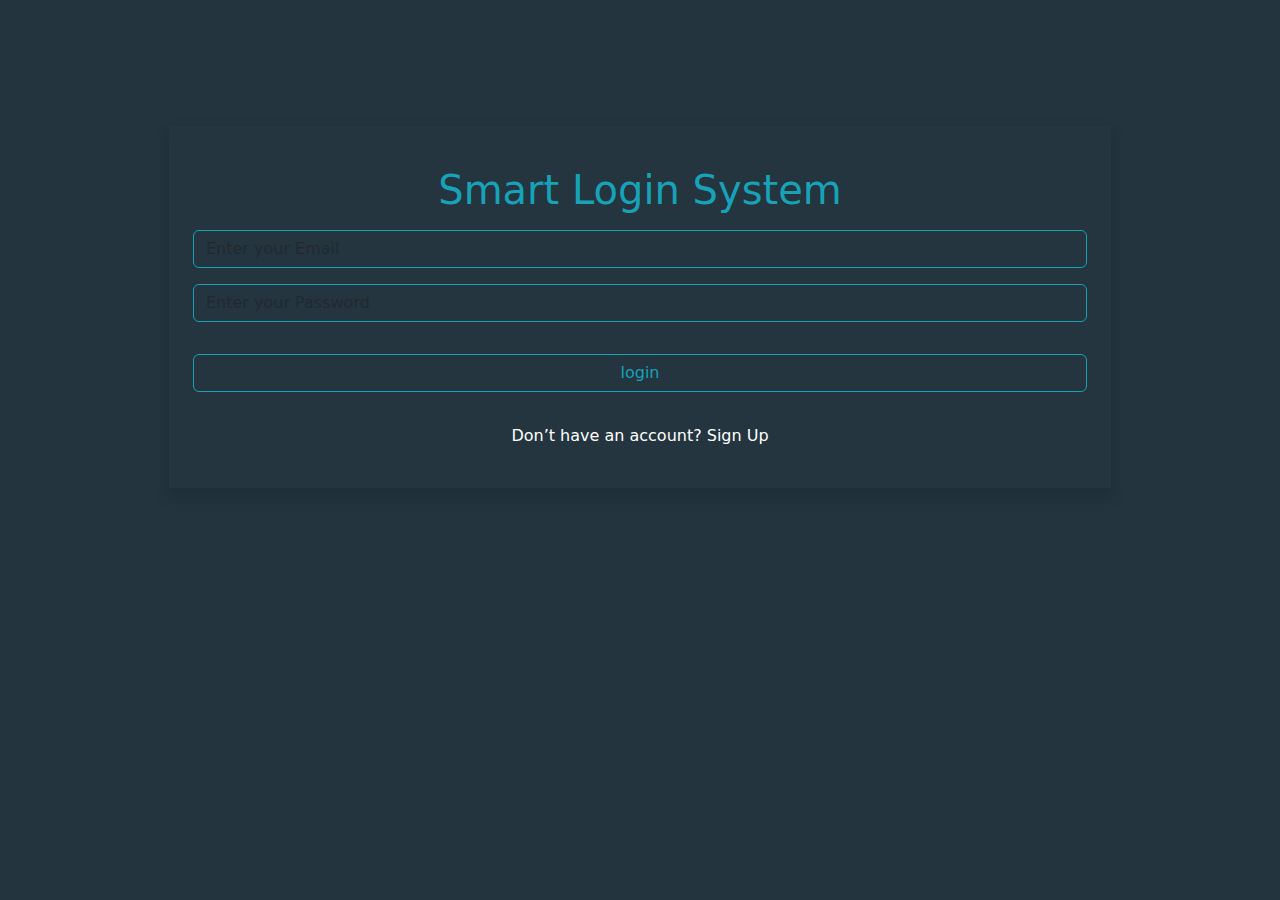
<file: index.html>
<!DOCTYPE html>
<html lang="en">
<head>
    <meta charset="UTF-8">
    <meta name="viewport" content="width=device-width, initial-scale=1.0">
    <title>Login</title>
    <link rel="stylesheet" href="./css/all.min.css">
    <link rel="stylesheet" href="./css/bootstrap.min.css">
    <link rel="stylesheet" href="./css/style.css">
</head>
<body>
    <div class="container-fluid d-flex justify-content-center hight ">
        <div class="container w-75 text-center m-4 p-4 shadow ">
            <h1 class="m-3">Smart Login System</h1>
            <input type="text" class="form-control w-100 my-3 m-auto  " id="signInInputEmail" placeholder="Enter your Email">
            <input type="text" class="form-control w-100 my-3 m-auto" id="signInInputPassword" placeholder="Enter your Password">
            <p id="okSign" class=""></p>
            <button class="btn btn-outline-primary w-100 my-3 m-auto" id="signInBtn" onclick="signIn()">login</button>
            <p class="text-white m-3">Don’t have an account? <a href="./signup.html" class="text-white ">Sign Up</a></p>
            <p id="link" class="d-none"></p>
        </div>
    </div>
    <script src="./js/bootstrap.bundle.min.js"></script>
    <script src="./js/main.js"></script>
</body>
</html>
</file>
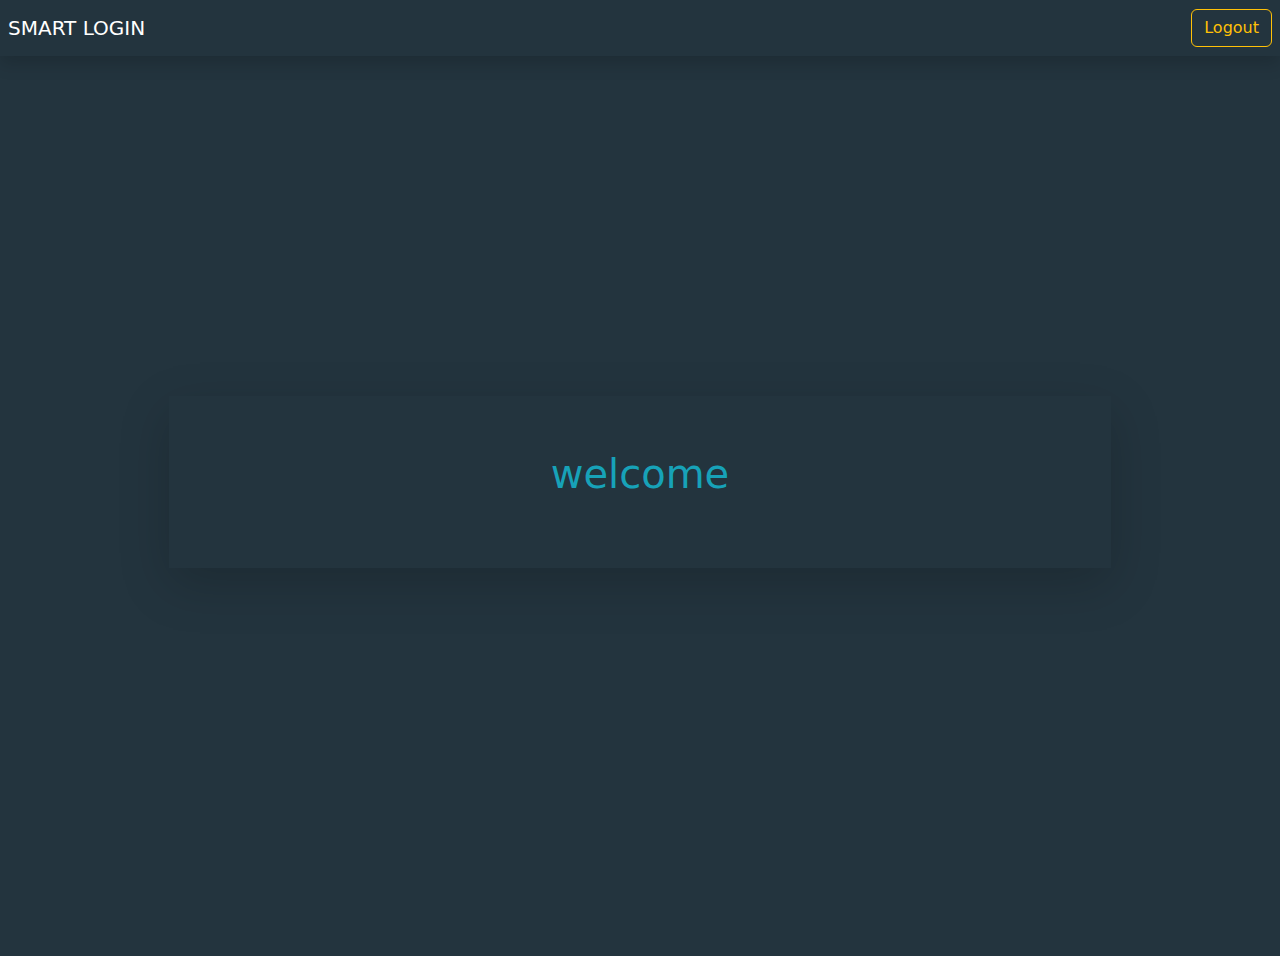
<file: home.html>
<!DOCTYPE html>
<html lang="en">
<head>
    <meta charset="UTF-8">
    <meta name="viewport" content="width=device-width, initial-scale=1.0">
    <title>Home</title>
    <link rel="stylesheet" href="./css/bootstrap.min.css">
    <link rel="stylesheet" href="./css/style.css">
</head>
<body>
    <nav class="navbar navbar-expand-lg bg-body-tertiary p-0 shadow">
        <div class="container-fluid p-2">
            <a class="navbar-brand text-white" href="#">SMART LOGIN</a>
            <button class="navbar-toggler" type="button" data-bs-toggle="collapse" data-bs-target="#navbarSupportedContent" aria-controls="navbarSupportedContent" aria-expanded="false" aria-label="Toggle navigation">
            <span class="navbar-toggler-icon"></span>
            </button>
            <div class="collapse navbar-collapse " id="navbarSupportedContent">
                <a href="./index.html" class="ms-auto"><button class="btn btn-outline-warning " type="submit" onclick="">Logout</button></a>
            </div>
        </div>
    </nav>
    <section>
        <div class="container-fluid hight d-flex justify-content-center align-items-center">
            <div class="shadow-lg  w-75 py-5 text-center mb-5">
                <p class="fs-1 welcom" id="welcom">welcome</p>
            </div>

        </div>
    </section>
    <script src="./js/bootstrap.bundle.min.js"></script>
    <script src="./js/main.js"></script>
</body>
</html>
</file>
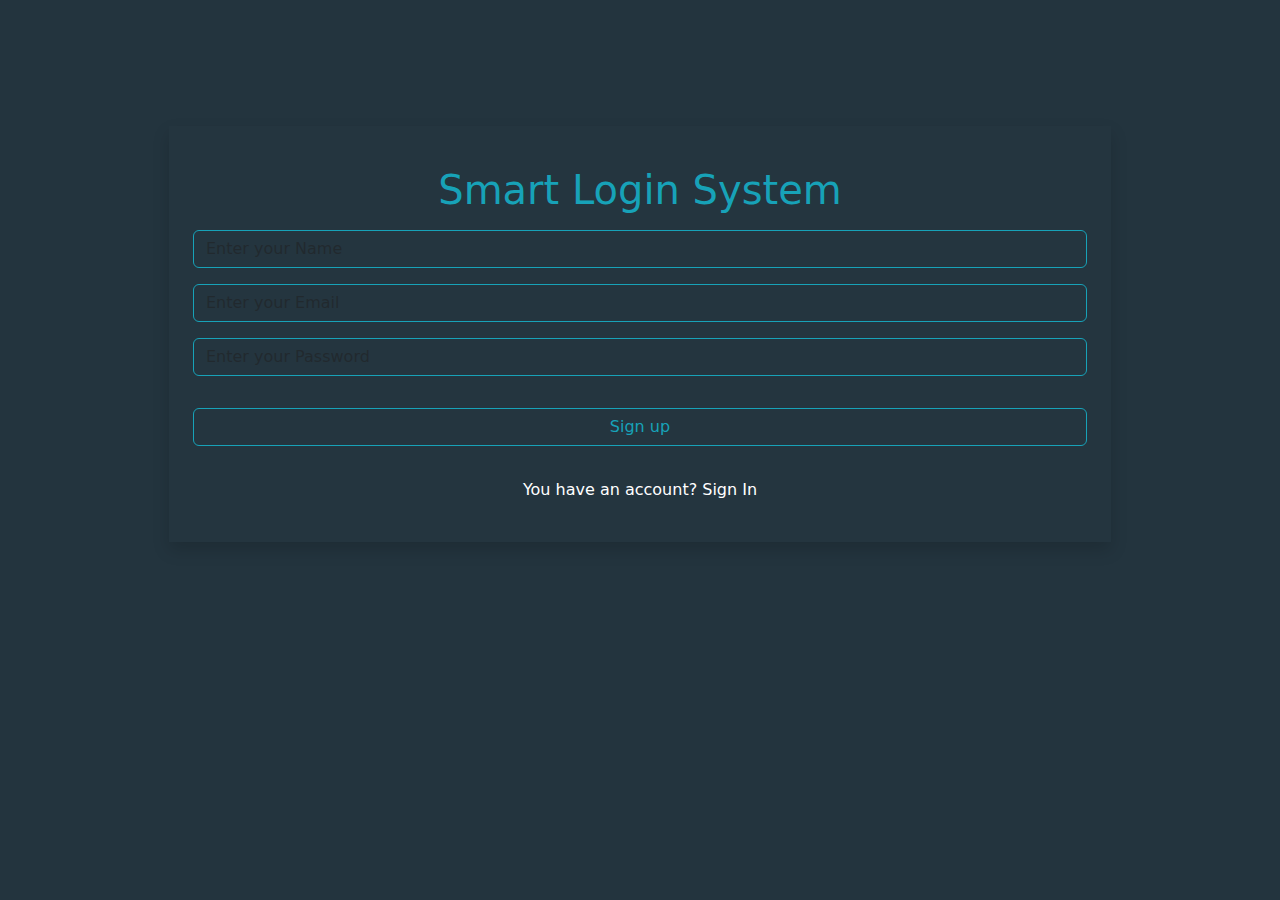
<file: signup.html>
<!DOCTYPE html>
<html lang="en">
<head>
    <meta charset="UTF-8">
    <meta name="viewport" content="width=device-width, initial-scale=1.0">
    <title>Sign Up</title>
    <link rel="stylesheet" href="./css/all.min.css">
    <link rel="stylesheet" href="./css/bootstrap.min.css">
    <link rel="stylesheet" href="./css/style.css">
</head>
<body>
    <div class="container-fluid d-flex justify-content-center hight ">
        <div class="container w-75 text-center m-4 p-4 shadow ">
            <h1 class="m-3">Smart Login System</h1>
            <input type="text" class="form-control w-100 my-3 m-auto " id="signUpInputName" placeholder="Enter your Name">
            <input type="text" class="form-control w-100 my-3 m-auto " id="signUpInputEmail" placeholder="Enter your Email">
            <input type="text" class="form-control w-100 my-3 m-auto" id="signUpInputPassword" placeholder="Enter your Password">
            <p id="ok" class=""></p>
            <button class="btn btn-outline-primary w-100 my-3 m-auto" id="signUpBtn" onclick="addAccount()">Sign up</button>
            <p class="text-white m-3">You have an account? <a href="./index.html" class="text-white ">Sign In</a></p>
        </div>
    </div>
    <script src="./js/bootstrap.bundle.min.js"></script>
    <script src="./js/main.js"></script>
</body>
</html>
</file>
<file: css/style.css>
.container-fluid{
    background-color: rgb(35,52,62);
    
}
.hight{
    height: 100vh;
}
.container{
    background-color: rgb(36,53,63);
    height: fit-content;
    margin-top: 10% !important;
}
.container h1{
    color: rgb(23,162,184);
}

.btn-outline-primary {
    --bs-btn-color: rgb(23,162,184);
    --bs-btn-border-color: rgb(23,162,184);
    --bs-btn-hover-color: #fff;
    --bs-btn-hover-bg: rgb(23,162,184);
    --bs-btn-hover-border-color: rgb(23,162,184);
    --bs-btn-focus-shadow-rgb: 13,110,253;
    --bs-btn-active-color: #fff;
    --bs-btn-active-bg: rgb(23,162,184);
    --bs-btn-active-border-color: rgb(23,162,184);
    --bs-btn-active-shadow: inset 0 3px 5px rgba(0, 0, 0, 0.125);
    --bs-btn-disabled-color: rgb(23,162,184);
    --bs-btn-disabled-bg: transparent;
    --bs-btn-disabled-border-color: rgb(23,162,184);
    --bs-gradient: none;
}
.container p a{
    text-decoration: none;
}
.container p a:hover{
    text-decoration: dashed ;
}
.form-control {
    color: var(--bs-body-color);
    background-color:rgb(36,53,63) ;
    border: var(--bs-border-width) solid rgb(23,162,184);

}
.welcom{
    color:rgb(23,162,184) ;
}
</file>
